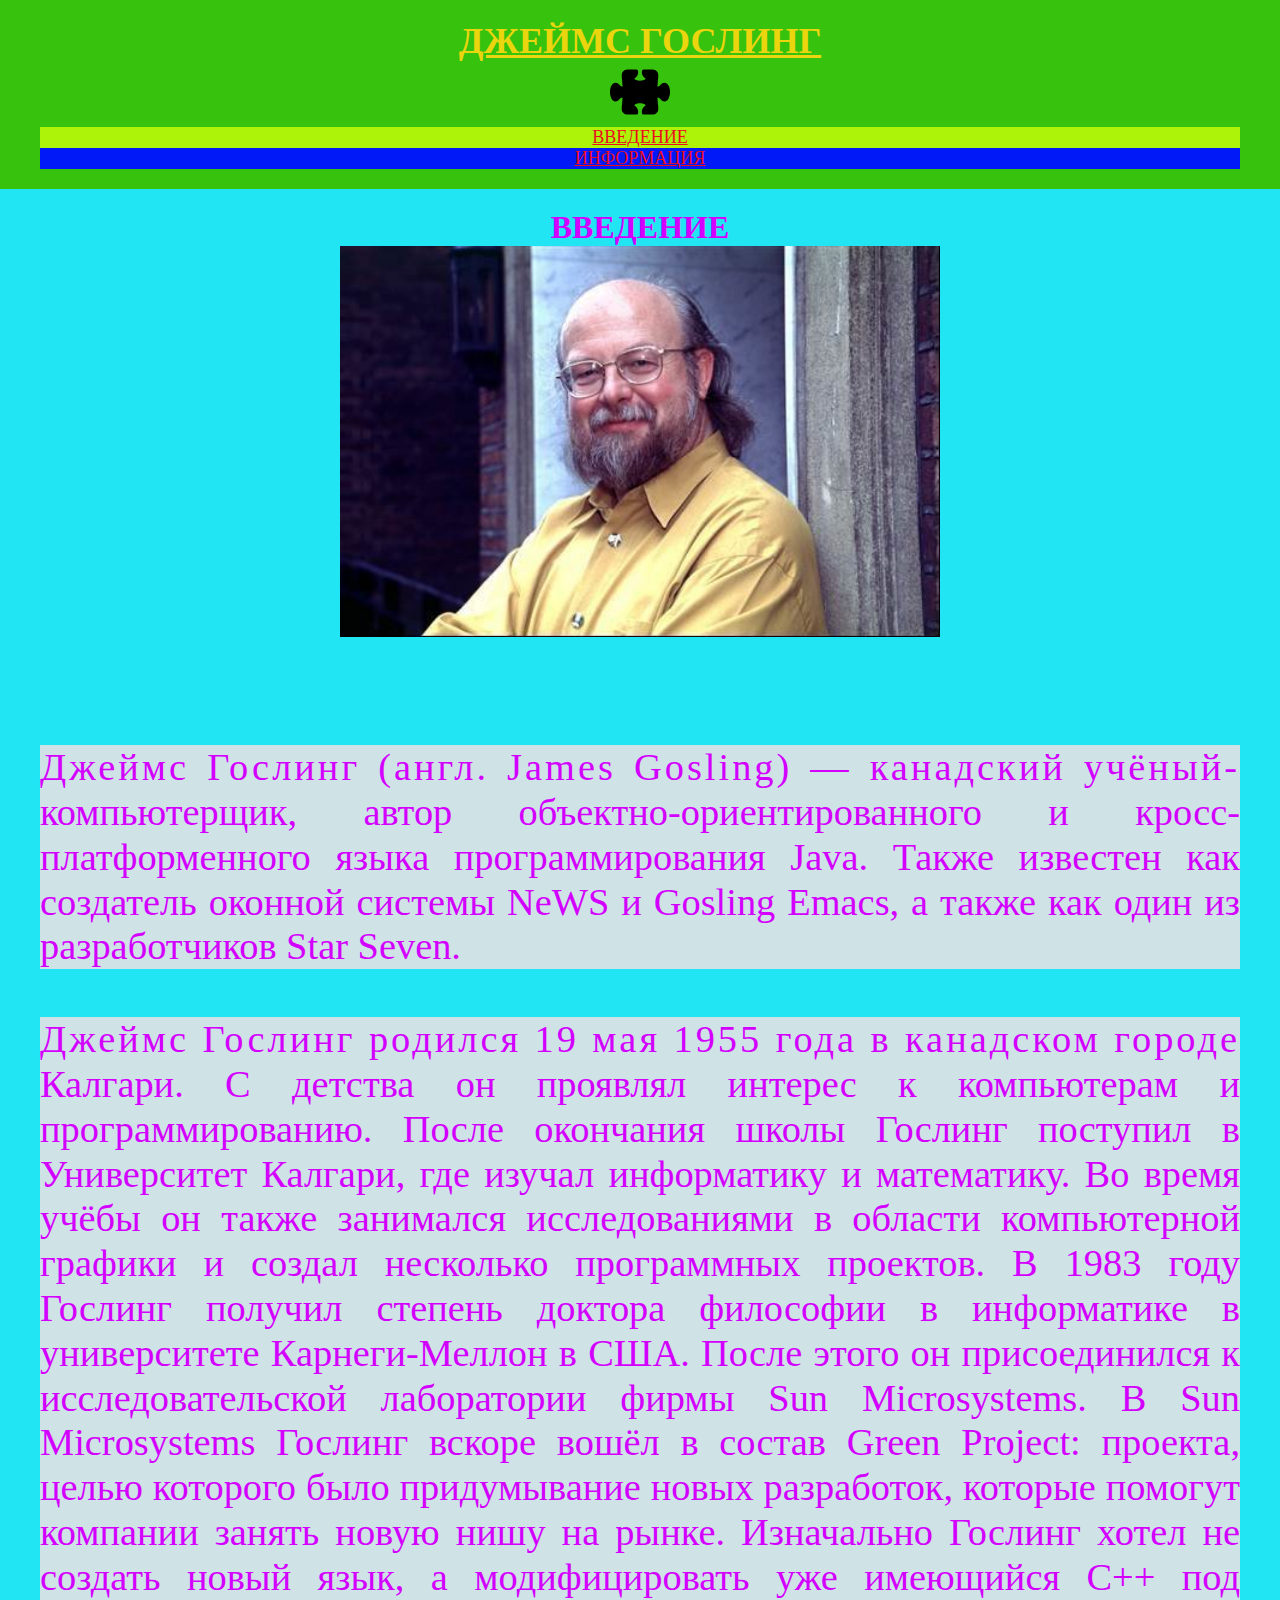
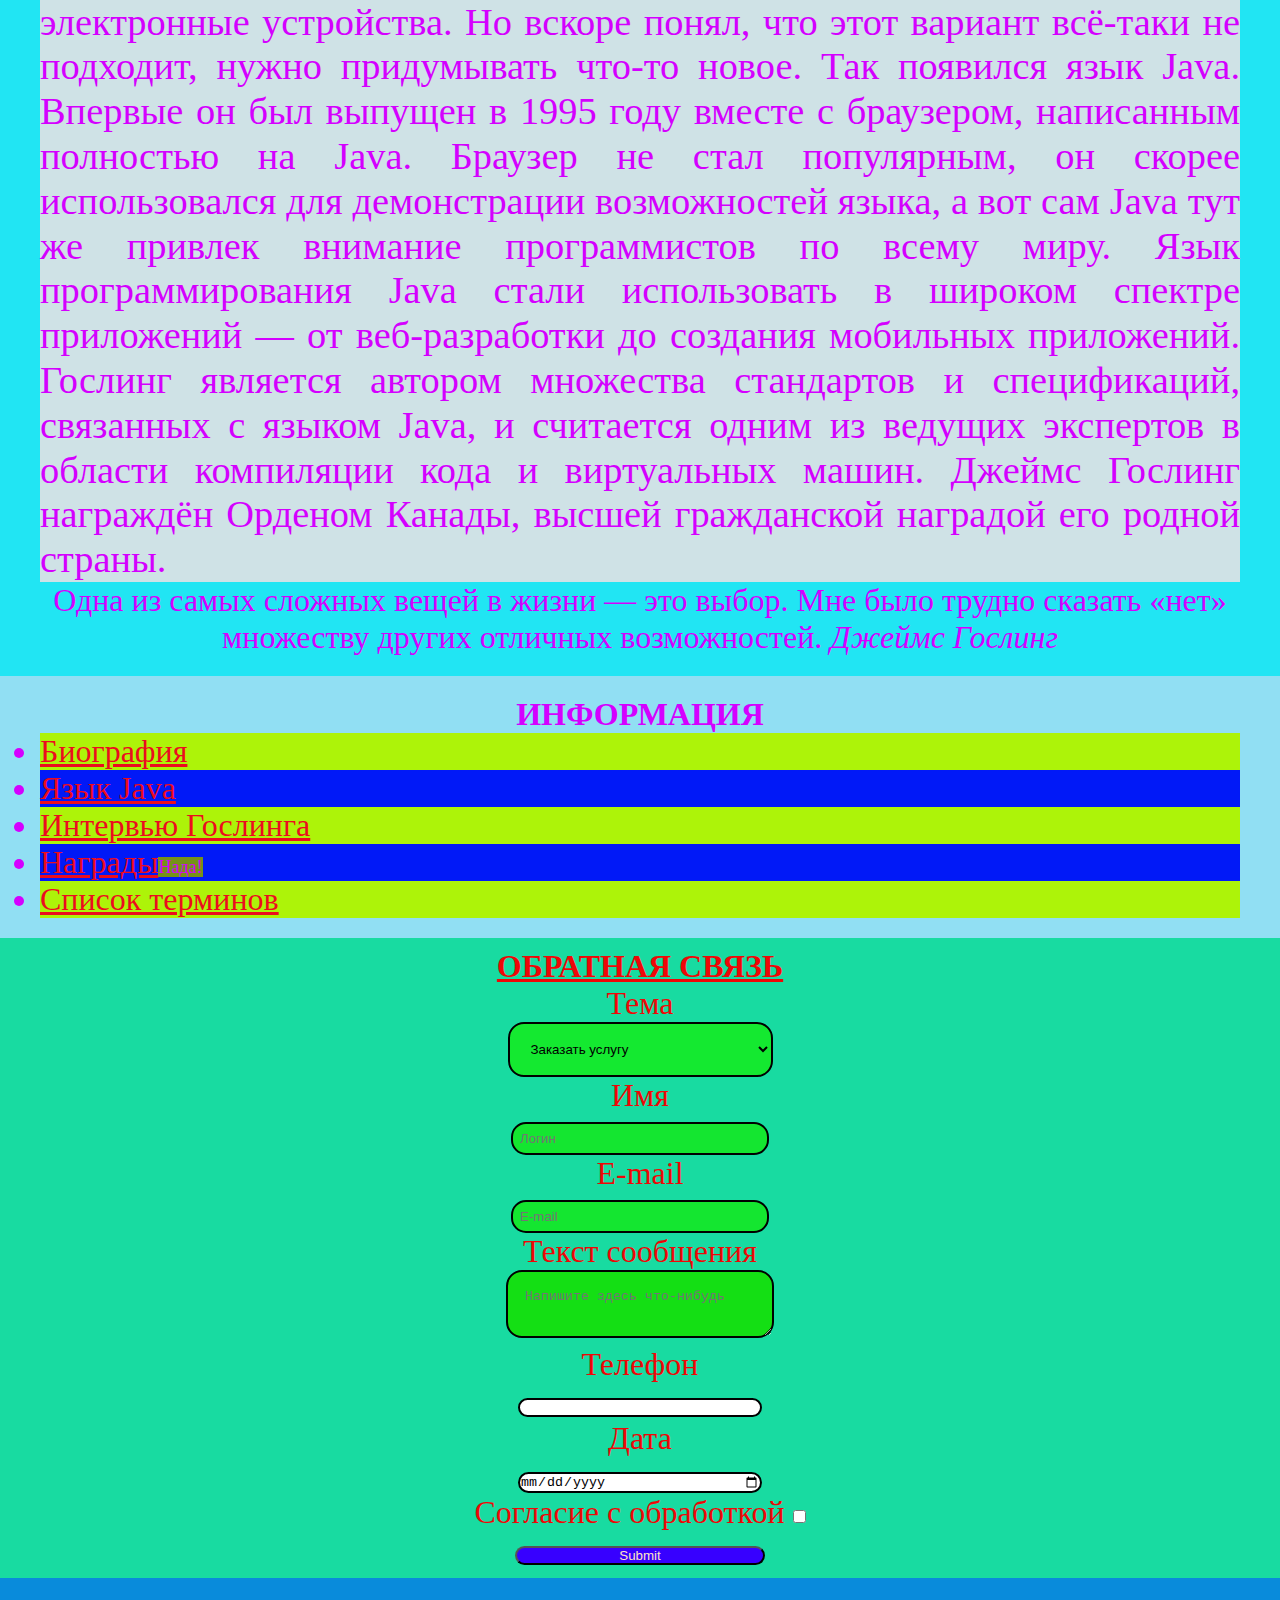
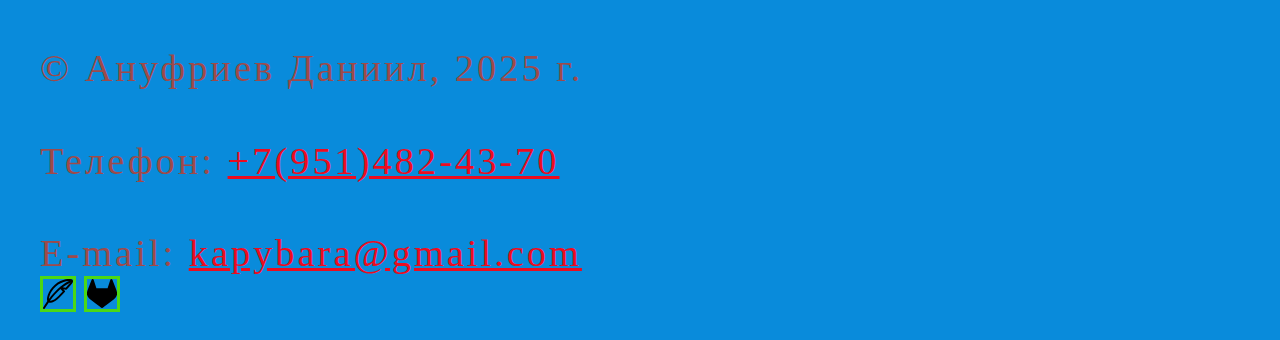
<file: index.html>
<!DOCTYPE html>
<html lang="ru">
<head>
    <meta charset="UTF-8">
    <meta name="viewport" content="width=device-width, initial-scale=1.0">
    <title>Джеймс Гослинг</title>
    <meta name="keywords" content="Джеймс Гослинг, биография Джеймса Гослинга">
    <meta name="description" content="Бография Джеймса Гослинга">
    <meta property="og:title" content="Джеймс Гослинг">
<meta property="og:site_name" content="Сайт ">
<meta property="og:url" content="https://ckromax.github.io/kapybara/index.html#introduction">
<meta property="og:description" content="Мой сайт о Джеймсе Гослинге">
<meta property="og:image" content="https://ckromax.github.io/kapybara/index.html#introduction/img/favicon.ico">


    <link rel="icon" type="image/ico" sizes="32x32" href="img/favicon.ico">
<link rel="icon" type="image/ico" sizes="16x16" href="img/favicon.ico">
<link rel="shortcut icon" href="img/favicon.ico">

    <link rel="preconnect" href="https://fonts.googleapis.com">
<link rel="preconnect" href="https://fonts.gstatic.com" crossorigin>
<link href="https://fonts.googleapis.com/css2?family=Kurale&display=swap" rel="stylesheet">


<link rel="preconnect" href="https://fonts.googleapis.com">
<link rel="preconnect" href="https://fonts.gstatic.com" crossorigin>
<link href="https://fonts.googleapis.com/css2?family=Cormorant+Unicase:wght@300;400;500;600;700&family=Kurale&display=swap" rel="stylesheet">
    
   
    <link rel="stylesheet" href="css/style.css">
</head>
<body>
    <header>
        <h1>Джеймс Гослинг</h1>
        <img src="img/puzzle-fill.svg" alt="логотип" width="60px">
        
        <nav>
            <ul class = "intro">
                <li> <a href="#introduction">Введение</a></li>
                <li> <a href="#articles">Информация</a></li>
                
            </ul>
        </nav>
    </header>
    <main>
        <section id="introduction">
            <h2>ВВЕДЕНИЕ</h2>
            
            <img src="img/820_20_in-1995-james-gosling-launched-java.jpg" alt="Гослинг" width="600px" >
            
            <p>Джеймс Гослинг (англ. James Gosling) — канадский учёный-компьютерщик, автор объектно-ориентированного и кросс-платформенного языка программирования Java. Также известен как создатель оконной системы NeWS и Gosling Emacs, а также как один из разработчиков Star Seven.</p>
            <p>Джеймс Гослинг родился 19 мая 1955 года в канадском городе Калгари. С детства он проявлял интерес к компьютерам и программированию.

                После окончания школы Гослинг поступил в Университет Калгари, где изучал информатику и математику. Во время учёбы он также занимался исследованиями в области компьютерной графики и создал несколько программных проектов.
                
                В 1983 году Гослинг получил степень доктора философии в информатике в университете Карнеги-Меллон в США. После этого он присоединился к исследовательской лаборатории фирмы Sun Microsystems.
                
                В Sun Microsystems Гослинг вскоре вошёл в состав Green Project: проекта, целью которого было придумывание новых разработок, которые помогут компании занять новую нишу на рынке.
                
                Изначально Гослинг хотел не создать новый язык, а модифицировать уже имеющийся С++ под электронные устройства. Но вскоре понял, что этот вариант всё-таки не подходит, нужно придумывать что-то новое. Так появился язык Java. Впервые он был выпущен в 1995 году вместе с браузером, написанным полностью на Java. Браузер не стал популярным, он скорее использовался для демонстрации возможностей языка, а вот сам Java тут же привлек внимание программистов по всему миру.
                
                Язык программирования Java стали использовать в широком спектре приложений — от веб-разработки до создания мобильных приложений. Гослинг является автором множества стандартов и спецификаций, связанных с языком Java, и считается одним из ведущих экспертов в области компиляции кода и виртуальных машин.
                
                Джеймс Гослинг награждён Орденом Канады, высшей гражданской наградой его родной страны.</p>
            <blockquote>
	            Одна из самых сложных вещей в жизни — это выбор. Мне было трудно сказать «нет» множеству других отличных возможностей.
	        <cite>Джеймс Гослинг</cite>
            </blockquote>

            
        </section>
        <section id="articles">
            <h2>ИНФОРМАЦИЯ</h2>
            <ul class="links">
                <li> <a href="article1.html">Биография</a></li>
                <li> <a href="article2.html">Язык Java</a></li>
                <li><a href="article3.html">Интервью Гослинга</a></li>
                <li> <a href="article4.html">Награды</a></li>
                <li><a href="article5.html">Список терминов</a></li>

            </ul>
        </section>

        <form action="" id="contact-form">
            <h2><ins>ОБРАТНАЯ СВЯЗЬ</ins></h2>
    
            <div class="form_item">
                <label for="topic">Тема</label><br>
                <select name="topic" id="topic" required>
                    <option value="1">Заказать услугу</option>
                    <option value="2">Оставить отзыв/Замечание</option>
                    <option value="3">Предложить сотрудничество</option>
                    <option value="4">Другое</option>
                </select>
            </div>
    
            <div class="form_item">
                <label for="name">Имя</label><br>
                <input  name="name" id="name" type="text" placeholder="Логин" required>
            </div>
    
            <div class="form_item"class="form_item">
                <label for="E-mail">E-mail</label><br>
                <input name="E-mail" id="E-mail" type="email" placeholder="E-mail" required>
            </div>
    
            <div class="form_item">
                <label for="message">Текст сообщения</label><br>
                <textarea name="message" id="message" placeholder="Напишите здесь что-нибудь" required ></textarea><br>
            </div>
            <div class="form_item">
                
                <label for="tel">Телефон</label><br>
                <input type="tel"name="tel" required id="tel"><br>
                <label for="date">Дата</label><br>
                <input type="date" required id="date"><br>
                <label for="box">Согласие с обработкой </label>
                <input type="checkbox" name="" id="box" required>
            </div>
    
            <div class="form_item" >
                <input type="submit" placeholder="ОТПРАВИТЬ">
            </div>
        </form>

    </main>
    <footer>
        <p>&copy; Ануфриев Даниил, 2025 г.</p>
        <p> Телефон: <a href="tel:89514824370">+7(951)482-43-70</a></p>
        <p> E-mail: <a href="mailto:kapybara@gmail.com">kapybara@gmail.com</a></p>
        <img src="img/feather.svg" alt="иконка" width="30px">
        <img src="img/gitlab.svg" alt="иконка" width="30px">
    </footer>    
</body>
</html>
</file>
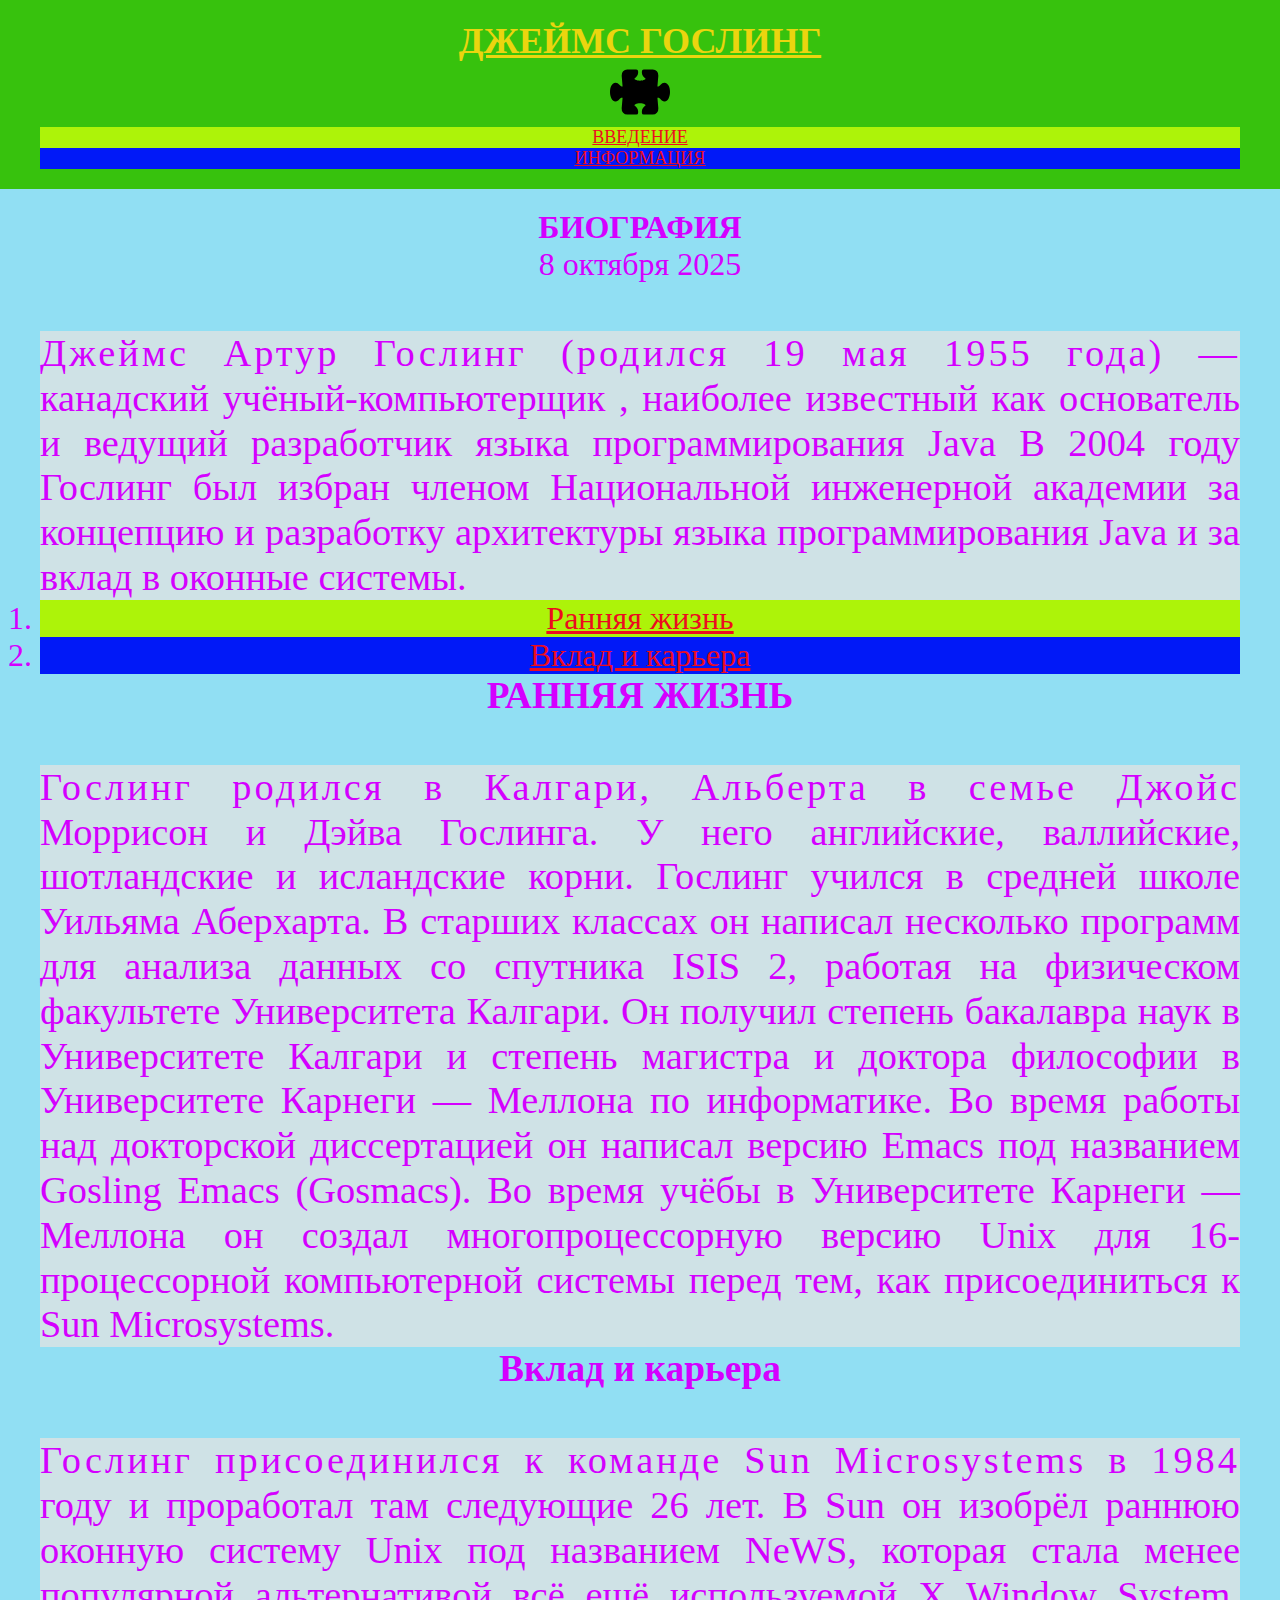
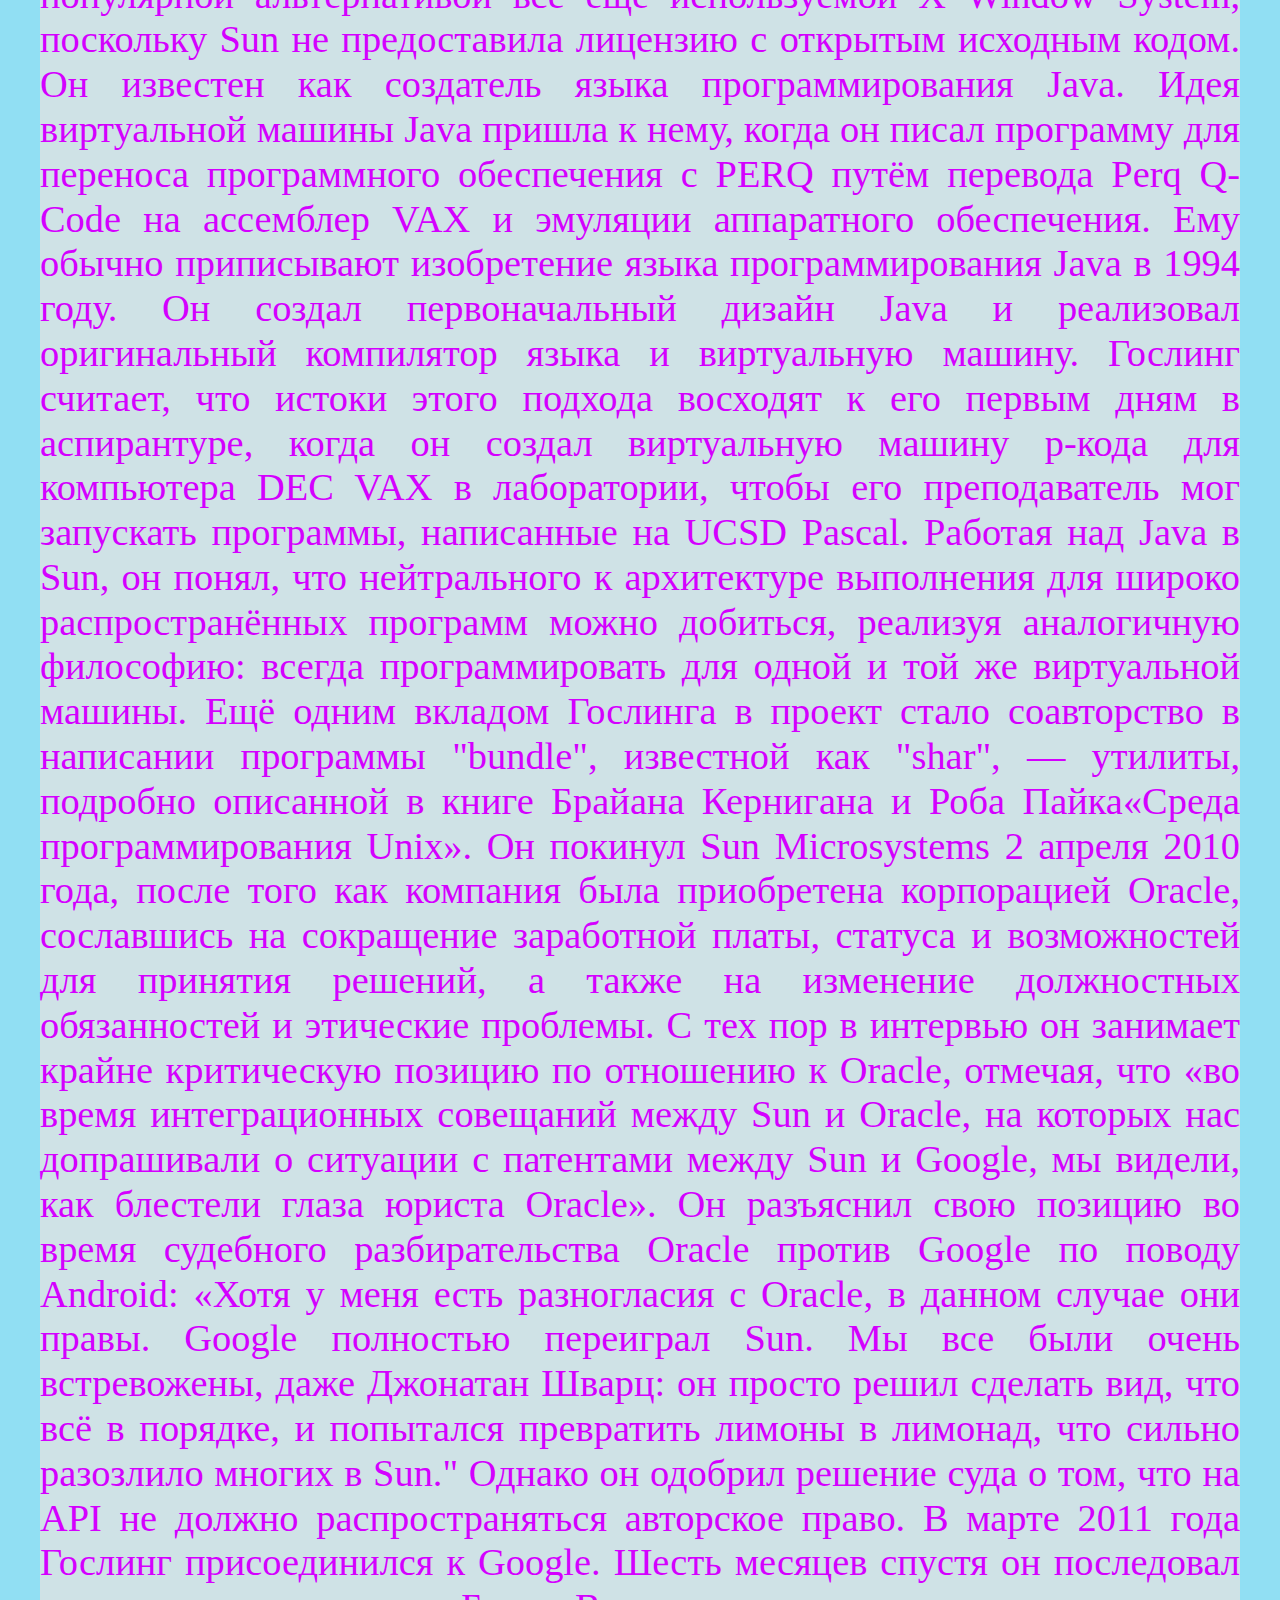
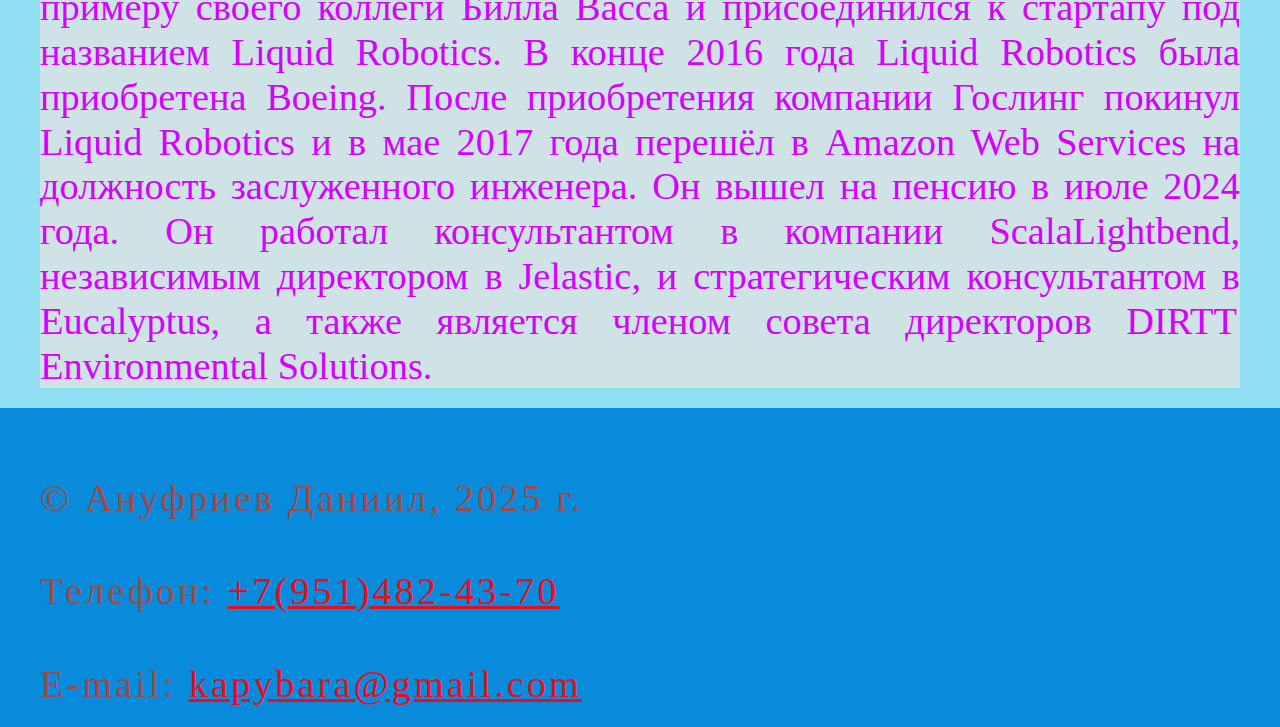
<file: article1.html>
<!DOCTYPE html>
<html lang="ru">
<head>
    <meta charset="UTF-8">
    <meta name="viewport" content="width=device-width, initial-scale=1.0">
    <title>ДЖЕЙМС ГОСЛИНГ</title>

    <link rel="preconnect" href="https://fonts.googleapis.com">
<link rel="preconnect" href="https://fonts.gstatic.com" crossorigin>
<link href="https://fonts.googleapis.com/css2?family=Kurale&display=swap" rel="stylesheet">


<link rel="preconnect" href="https://fonts.googleapis.com">
<link rel="preconnect" href="https://fonts.gstatic.com" crossorigin>
<link href="https://fonts.googleapis.com/css2?family=Cormorant+Unicase:wght@300;400;500;600;700&family=Kurale&display=swap" rel="stylesheet">
    
    
    <link rel="stylesheet" href="css/style.css">
</head>
<body>
    <header>
        <h1>ДЖЕЙМС ГОСЛИНГ</h1>
        <img src="img/puzzle-fill.svg" alt="логотип" width="60px">
        <nav>
            <ul>
                <li> <a href="index.html#introduction">ВВЕДЕНИЕ</a></li>
                <li> <a href="index.html#articles">ИНФОРМАЦИЯ</a></li>
                
            </ul>
        </nav>
    </header>
    <main>
       <section id="bio">
        <h2>БИОГРАФИЯ</h2>
        <time datetime="2025-10-8">8 октября 2025</time>
        

        <p>Джеймс Артур Гослинг (родился 19 мая 1955 года) — канадский учёный-компьютерщик , наиболее известный как основатель и ведущий разработчик языка программирования Java
В 2004 году Гослинг был избран членом Национальной инженерной академии за концепцию и разработку архитектуры языка программирования Java и за вклад в оконные системы.</p>
        
        <nav>
            <ol>
                <li><a href="#life">Ранняя жизнь</a></li>
                <li><a href="#career">Вклад и карьера</a></li>
            </ol>
        </nav>
        

        <section id="life">
        <h3>РАННЯЯ ЖИЗНЬ</h3>
        <p>Гослинг родился в Калгари, Альберта в семье Джойс Моррисон и Дэйва Гослинга. У него английские, валлийские, шотландские и исландские корни. Гослинг учился в средней школе Уильяма Аберхарта. В старших классах он написал несколько программ для анализа данных со спутника ISIS 2, работая на физическом факультете Университета Калгари. Он получил степень бакалавра наук в Университете Калгари и степень магистра и доктора философии в Университете Карнеги — Меллона по информатике. Во время работы над докторской диссертацией он написал версию Emacs под названием Gosling Emacs (Gosmacs). Во время учёбы в Университете Карнеги — Меллона он создал многопроцессорную версию Unix для 16-процессорной компьютерной системы перед тем, как присоединиться к Sun Microsystems.</p>
        </section>
        
        <section id="career">
        <h3>Вклад и карьера</h3>
        <p>Гослинг присоединился к команде Sun Microsystems в 1984 году и проработал там следующие 26 лет. В Sun он изобрёл раннюю оконную систему Unix под названием NeWS, которая стала менее популярной альтернативой всё ещё используемой X Window System, поскольку Sun не предоставила лицензию с открытым исходным кодом.

            Он известен как создатель языка программирования Java. Идея виртуальной машины Java пришла к нему, когда он писал программу для переноса программного обеспечения с PERQ путём перевода Perq Q-Code на ассемблер VAX и эмуляции аппаратного обеспечения. Ему обычно приписывают изобретение языка программирования Java в 1994 году. Он создал первоначальный дизайн Java и реализовал оригинальный компилятор языка и виртуальную машину. Гослинг считает, что истоки этого подхода восходят к его первым дням в аспирантуре, когда он создал виртуальную машину p-кода для компьютера DEC VAX в лаборатории, чтобы его преподаватель мог запускать программы, написанные на UCSD Pascal. Работая над Java в Sun, он понял, что нейтрального к архитектуре выполнения для широко распространённых программ можно добиться, реализуя аналогичную философию: всегда программировать для одной и той же виртуальной машины.
            
            Ещё одним вкладом Гослинга в проект стало соавторство в написании программы "bundle", известной как "shar", — утилиты, подробно описанной в книге Брайана Кернигана и Роба Пайка«Среда программирования Unix».
            
            Он покинул Sun Microsystems 2 апреля 2010 года, после того как компания была приобретена корпорацией Oracle, сославшись на сокращение заработной платы, статуса и возможностей для принятия решений, а также на изменение должностных обязанностей и этические проблемы. С тех пор в интервью он занимает крайне критическую позицию по отношению к Oracle, отмечая, что «во время интеграционных совещаний между Sun и Oracle, на которых нас допрашивали о ситуации с патентами между Sun и Google, мы видели, как блестели глаза юриста Oracle». Он разъяснил свою позицию во время судебного разбирательства Oracle против Google по поводу Android: «Хотя у меня есть разногласия с Oracle, в данном случае они правы. Google полностью переиграл Sun. Мы все были очень встревожены, даже Джонатан Шварц: он просто решил сделать вид, что всё в порядке, и попытался превратить лимоны в лимонад, что сильно разозлило многих в Sun." Однако он одобрил решение суда о том, что на API не должно распространяться авторское право.
            
            В марте 2011 года Гослинг присоединился к Google. Шесть месяцев спустя он последовал примеру своего коллеги Билла Васса и присоединился к стартапу под названием Liquid Robotics. В конце 2016 года Liquid Robotics была приобретена Boeing. После приобретения компании Гослинг покинул Liquid Robotics и в мае 2017 года перешёл в Amazon Web Services на должность заслуженного инженера. Он вышел на пенсию в июле 2024 года.
            
            Он работал консультантом в компании ScalaLightbend, независимым директором в Jelastic, и стратегическим консультантом в Eucalyptus, а также является членом совета директоров DIRTT Environmental Solutions.</p>
        </section>


        

       </section>
    </main>
    <footer>
        <p>&copy; Ануфриев Даниил, 2025 г.</p>
        <p> Телефон: <a href="tel:89514824370">+7(951)482-43-70</a></p>
        <p> E-mail: <a href="mailto:kapybara@gmail.com">kapybara@gmail.com</a></p>
    </footer>    
</body>
</html>
</file>
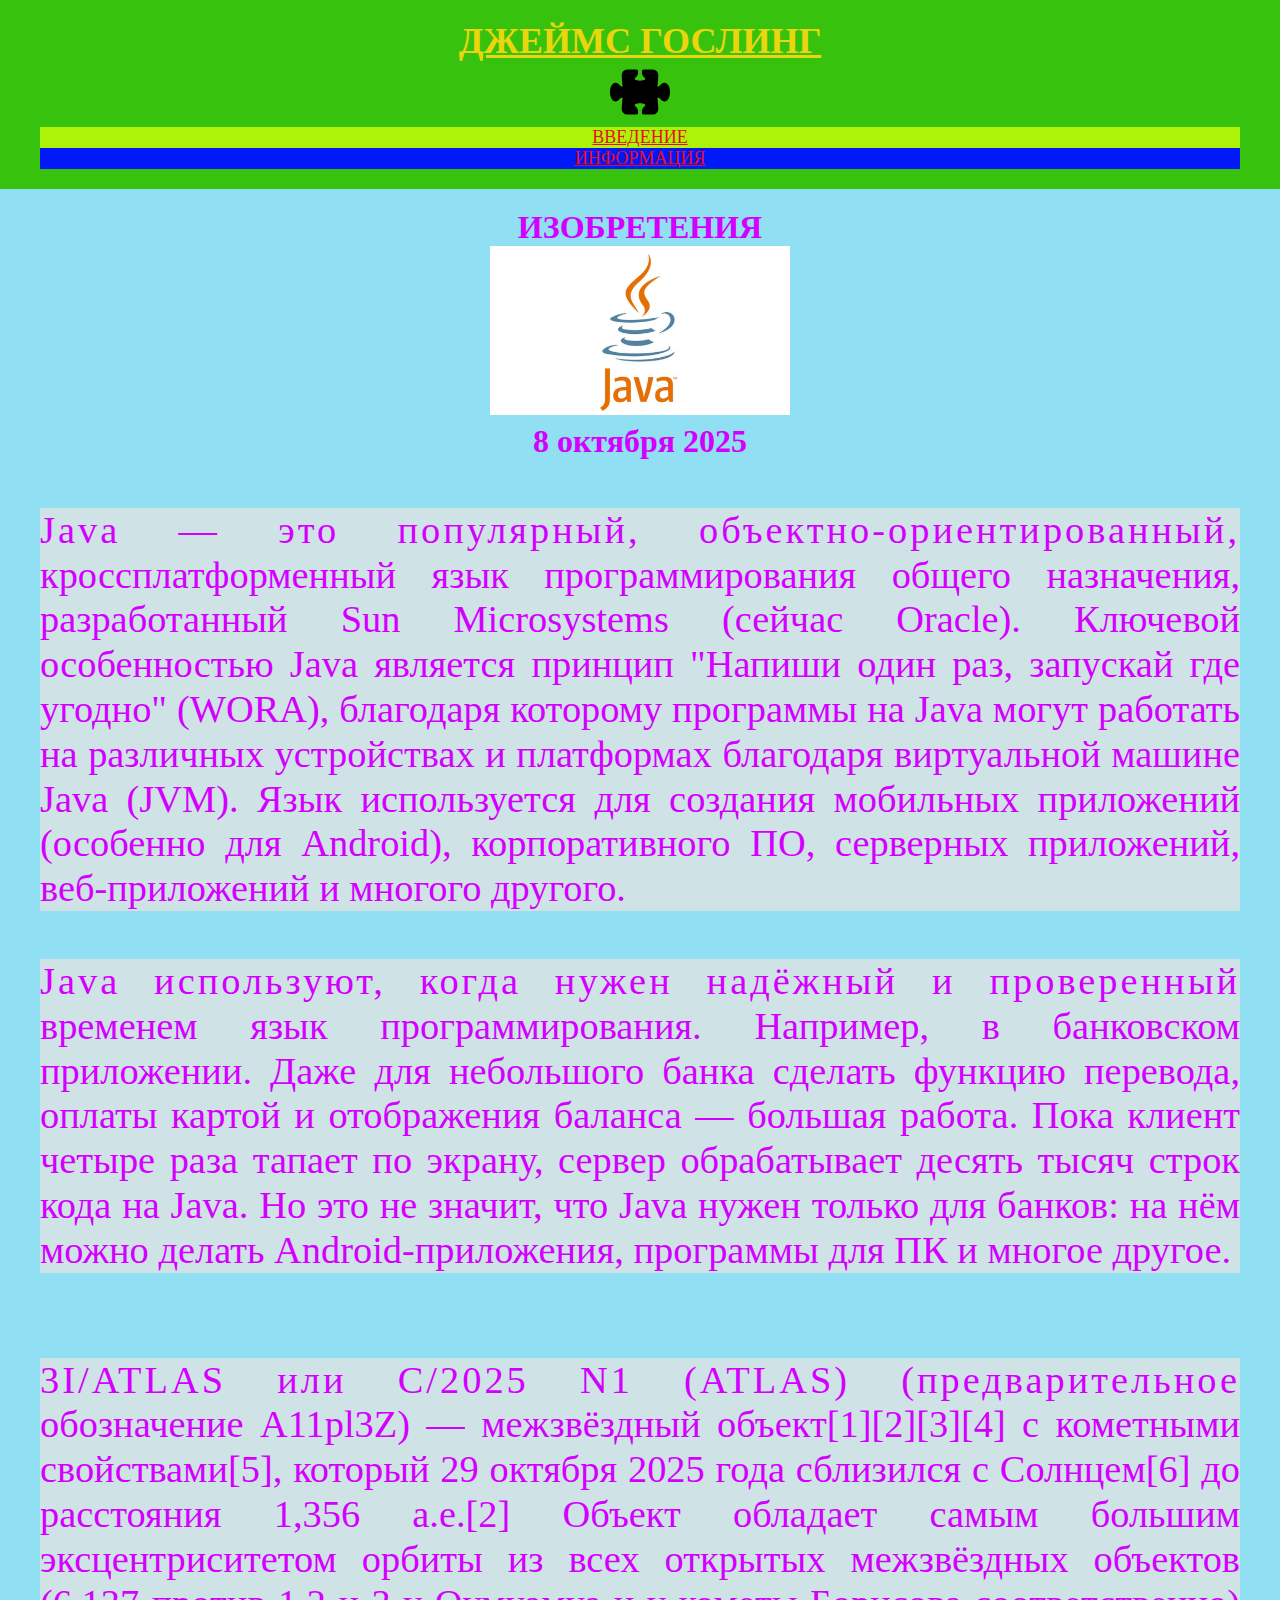
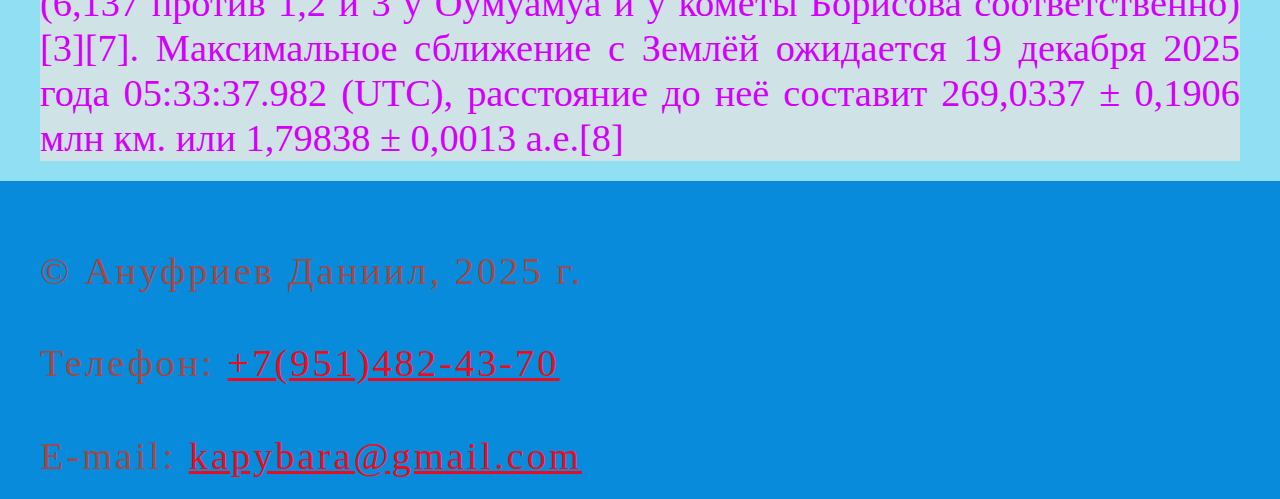
<file: article2.html>
<!DOCTYPE html>
<html lang="ru">
<head>
    <meta charset="UTF-8">
    <meta name="viewport" content="width=device-width, initial-scale=1.0">
    <title>ДЖЕЙМС ГОСЛИНГ</title>

    <link rel="preconnect" href="https://fonts.googleapis.com">
    <link rel="preconnect" href="https://fonts.gstatic.com" crossorigin>
    <link href="https://fonts.googleapis.com/css2?family=Kurale&display=swap" rel="stylesheet">
    
    
    <link rel="preconnect" href="https://fonts.googleapis.com">
    <link rel="preconnect" href="https://fonts.gstatic.com" crossorigin>
    <link href="https://fonts.googleapis.com/css2?family=Cormorant+Unicase:wght@300;400;500;600;700&family=Kurale&display=swap" rel="stylesheet">
    
    
    <link rel="stylesheet" href="css/style.css">
</head>
<body>
    <header>
        <h1>ДЖЕЙМС ГОСЛИНГ</h1>
        <img src="img/puzzle-fill.svg" alt="логотип" width="60px">
        <nav>
            <ul>
                <li> <a href="index.html#introduction">ВВЕДЕНИЕ</a></li>
                <li> <a href="index.html#articles">ИНФОРМАЦИЯ</a></li>
                
            </ul>
        </nav>
    </header>
    <main>
       <section id="content">
        <h2>ИЗОБРЕТЕНИЯ</h2>
        <img src="img/java.jpg" alt="Джава" width="300">
        <h2>8 октября 2025</h2>

        <p>Java — это популярный, объектно-ориентированный, кроссплатформенный язык программирования общего назначения, разработанный Sun Microsystems (сейчас Oracle). Ключевой особенностью Java является принцип "Напиши один раз, запускай где угодно" (WORA), благодаря которому программы на Java могут работать на различных устройствах и платформах благодаря виртуальной машине Java (JVM). Язык используется для создания мобильных приложений (особенно для Android), корпоративного ПО, серверных приложений, веб-приложений и многого другого. </p>
        <p>Java используют, когда нужен надёжный и проверенный временем язык программирования. Например, в банковском приложении. Даже для небольшого банка сделать функцию перевода, оплаты картой и отображения баланса — большая работа. Пока клиент четыре раза тапает по экрану, сервер обрабатывает десять тысяч строк кода на Java.
Но это не значит, что Java нужен только для банков: на нём можно делать Android-приложения, программы для ПК и многое другое.</p>
        <br>
        <p>3I/ATLAS или C/2025 N1 (ATLAS) (предварительное обозначение A11pl3Z) — межзвёздный объект[1][2][3][4] с кометными свойствами[5], который 29 октября 2025 года сблизился с Солнцем[6] до расстояния 1,356 а.е.[2] Объект обладает самым большим эксцентриситетом орбиты из всех открытых межзвёздных объектов (6,137 против 1,2 и 3 у Оумуамуа и у кометы Борисова соответственно)[3][7]. Максимальное сближение с Землёй ожидается 19 декабря 2025 года 05:33:37.982 (UTC), расстояние до неё составит 269,0337 ± 0,1906 млн км. или 1,79838 ± 0,0013 а.е.[8]</p>


       </section>
    </main>
    <footer>
        <p>&copy; Ануфриев Даниил, 2025 г.</p>
        <p> Телефон: <a href="tel:89514824370">+7(951)482-43-70</a></p>
        <p> E-mail: <a href="mailto:kapybara@gmail.com">kapybara@gmail.com</a></p>
    </footer>    
</body>
</html>
</file>
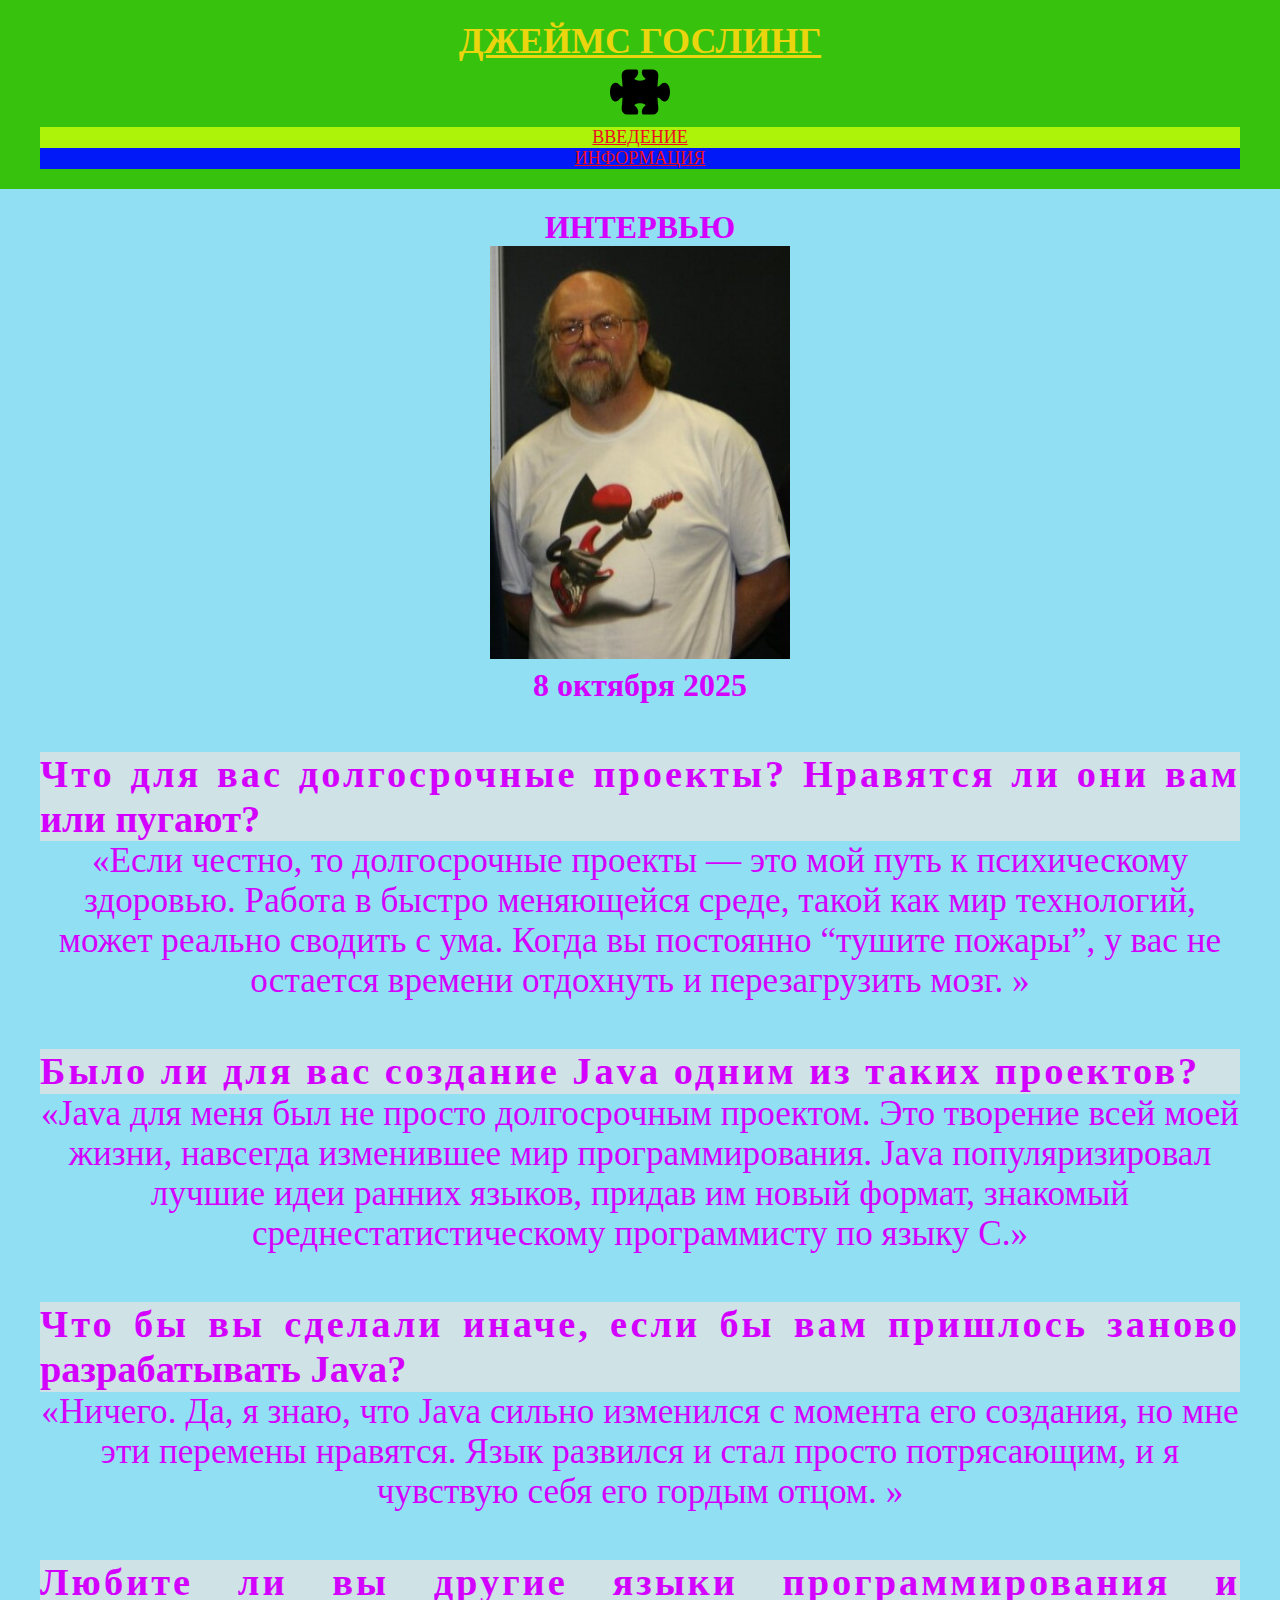
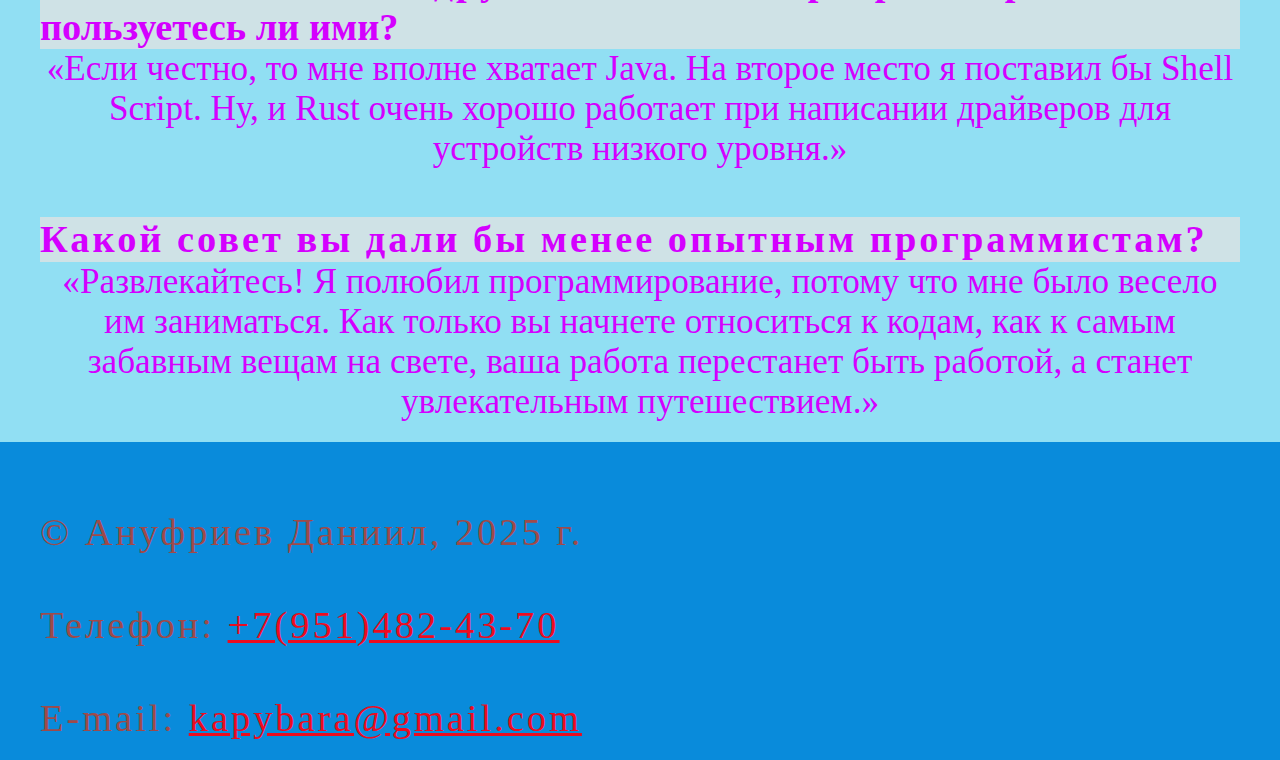
<file: article3.html>
<!DOCTYPE html>
<html lang="ru">
<head>
    <meta charset="UTF-8">
    <meta name="viewport" content="width=device-width, initial-scale=1.0">
    <title>ДЖЕЙМС ГОСЛИНГ</title>

    <link rel="preconnect" href="https://fonts.googleapis.com">
<link rel="preconnect" href="https://fonts.gstatic.com" crossorigin>
<link href="https://fonts.googleapis.com/css2?family=Kurale&display=swap" rel="stylesheet">


<link rel="preconnect" href="https://fonts.googleapis.com">
<link rel="preconnect" href="https://fonts.gstatic.com" crossorigin>
<link href="https://fonts.googleapis.com/css2?family=Cormorant+Unicase:wght@300;400;500;600;700&family=Kurale&display=swap" rel="stylesheet">
    
    
    <link rel="stylesheet" href="css/style.css">
</head>
<body>
    <header>
        <h1>ДЖЕЙМС ГОСЛИНГ</h1>
        <img src="img/puzzle-fill.svg" alt="логотип" width="60px">
        <nav>
            <ul>
                <li> <a href="index.html#introduction">ВВЕДЕНИЕ</a></li>
                <li> <a href="index.html#articles">ИНФОРМАЦИЯ</a></li>
                
            </ul>
        </nav>
    </header>
    <main>
       <section id="interviev">
        <h2>ИНТЕРВЬЮ</h2>
        
        <img src="img/James_Gosling_2005.jpg" alt="Джава" width="300">
        <h2>8 октября 2025</h2>

        <p><b>Что для вас долгосрочные проекты? Нравятся ли они вам или пугают?</b></p>
        <q>Если честно, то долгосрочные проекты — это мой путь к психическому здоровью. Работа в быстро меняющейся среде, такой как мир технологий, может реально сводить с ума. Когда вы постоянно “тушите пожары”, у вас не остается времени отдохнуть и перезагрузить мозг. </q>
        
        <p><b>Было ли для вас создание Java одним из таких проектов?</b></p>
        <q>Java для меня был не просто долгосрочным проектом. Это творение всей моей жизни, навсегда изменившее мир программирования. Java популяризировал лучшие идеи ранних языков, придав им новый формат, знакомый среднестатистическому программисту по языку C.</q>
        
        <p><b>Что бы вы сделали иначе, если бы вам пришлось заново разрабатывать Java?</b></p>
        <q>Ничего. Да, я знаю, что Java сильно изменился с момента его создания, но мне эти перемены нравятся. Язык развился и стал просто потрясающим, и я чувствую себя его гордым отцом. </q>
        
        <p><b>Любите ли вы другие языки программирования и пользуетесь ли ими?</b></p>
        <q>Если честно, то мне вполне хватает Java. На второе место я поставил бы Shell Script. Ну, и Rust очень хорошо работает при написании драйверов для устройств низкого уровня.</q>

        <p><b>Какой совет вы дали бы менее опытным программистам?</b></p>
        <q>Развлекайтесь! Я полюбил программирование, потому что мне было весело им заниматься. Как только вы начнете относиться к кодам, как к самым забавным вещам на свете, ваша работа перестанет быть работой, а станет увлекательным путешествием.</q>
       </section>
    </main>
    <footer>
        <p>&copy; Ануфриев Даниил, 2025 г.</p>
        <p> Телефон: <a href="tel:89514824370">+7(951)482-43-70</a></p>
        <p> E-mail: <a href="mailto:kapybara@gmail.com">kapybara@gmail.com</a></p>
    </footer>    
</body>
</html>
</file>
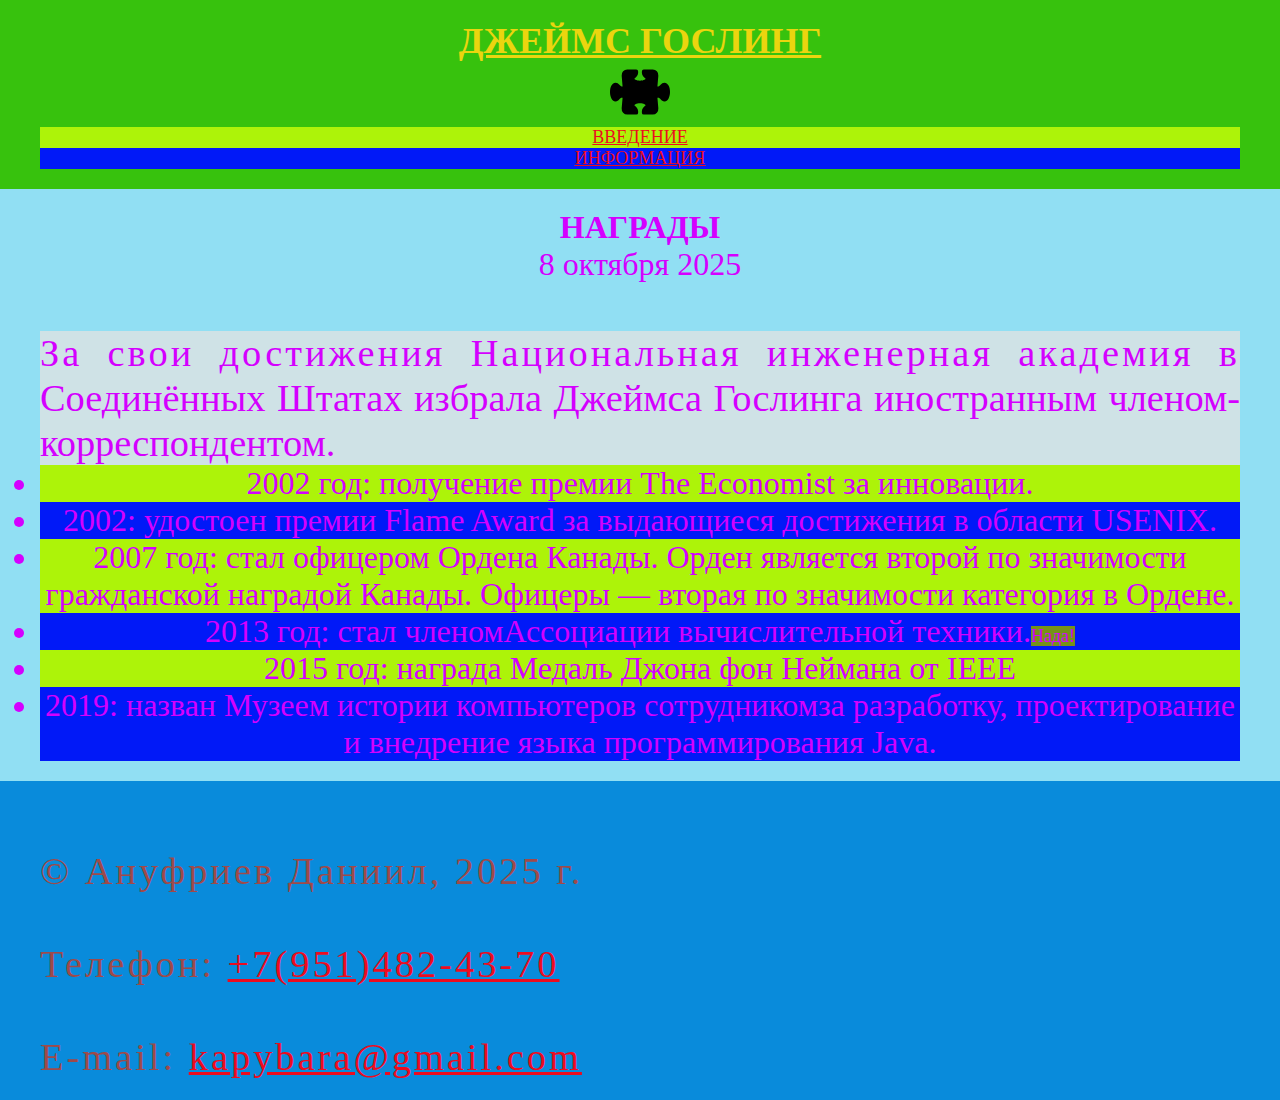
<file: article4.html>
<!DOCTYPE html>
<html lang="ru">
<head>
    <meta charset="UTF-8">
    <meta name="viewport" content="width=device-width, initial-scale=1.0">
    <title>ДЖЕЙМС ГОСЛИНГ</title>

    <link rel="preconnect" href="https://fonts.googleapis.com">
<link rel="preconnect" href="https://fonts.gstatic.com" crossorigin>
<link href="https://fonts.googleapis.com/css2?family=Kurale&display=swap" rel="stylesheet">


<link rel="preconnect" href="https://fonts.googleapis.com">
<link rel="preconnect" href="https://fonts.gstatic.com" crossorigin>
<link href="https://fonts.googleapis.com/css2?family=Cormorant+Unicase:wght@300;400;500;600;700&family=Kurale&display=swap" rel="stylesheet">
    
    
    <link rel="stylesheet" href="css/style.css">
</head>
<body>
    <header>
        <h1>ДЖЕЙМС ГОСЛИНГ</h1>
        <img src="img/puzzle-fill.svg" alt="логотип" width="60px">
        <nav>
            <ul>
                <li> <a href="index.html#introduction">ВВЕДЕНИЕ</a></li>
                <li> <a href="index.html#articles">ИНФОРМАЦИЯ</a></li>
                
            </ul>
        </nav>
    </header>
    <main>
       <section id="content">
        <h2>НАГРАДЫ</h2>
        <time datetime="2025-10-8">8 октября 2025</time>
        <p>За свои достижения Национальная инженерная академия в Соединённых Штатах избрала Джеймса Гослинга иностранным членом-корреспондентом.</p>

        <ul>
            <li>2002 год: получение премии The Economist за инновации.</li>
            <li>2002: удостоен премии Flame Award за выдающиеся достижения в области USENIX.</li>
            <li>2007 год: стал офицером Ордена Канады. Орден является второй по значимости гражданской наградой Канады. Офицеры — вторая по значимости категория в Ордене.</li>
            <li>2013 год: стал членомАссоциации вычислительной техники.</li>
            <li>2015 год: награда Медаль Джона фон Неймана от IEEE</li>
            <li>2019: назван Музеем истории компьютеров сотрудникомза разработку, проектирование и внедрение языка программирования Java.</li>
        </ul>
        
        


       </section>
    </main>
    <footer>
        <p>&copy; Ануфриев Даниил, 2025 г.</p>
        <p> Телефон: <a href="tel:89514824370">+7(951)482-43-70</a></p>
        <p> E-mail: <a href="mailto:kapybara@gmail.com">kapybara@gmail.com</a></p>
    </footer>    
</body>
</html>
</file>
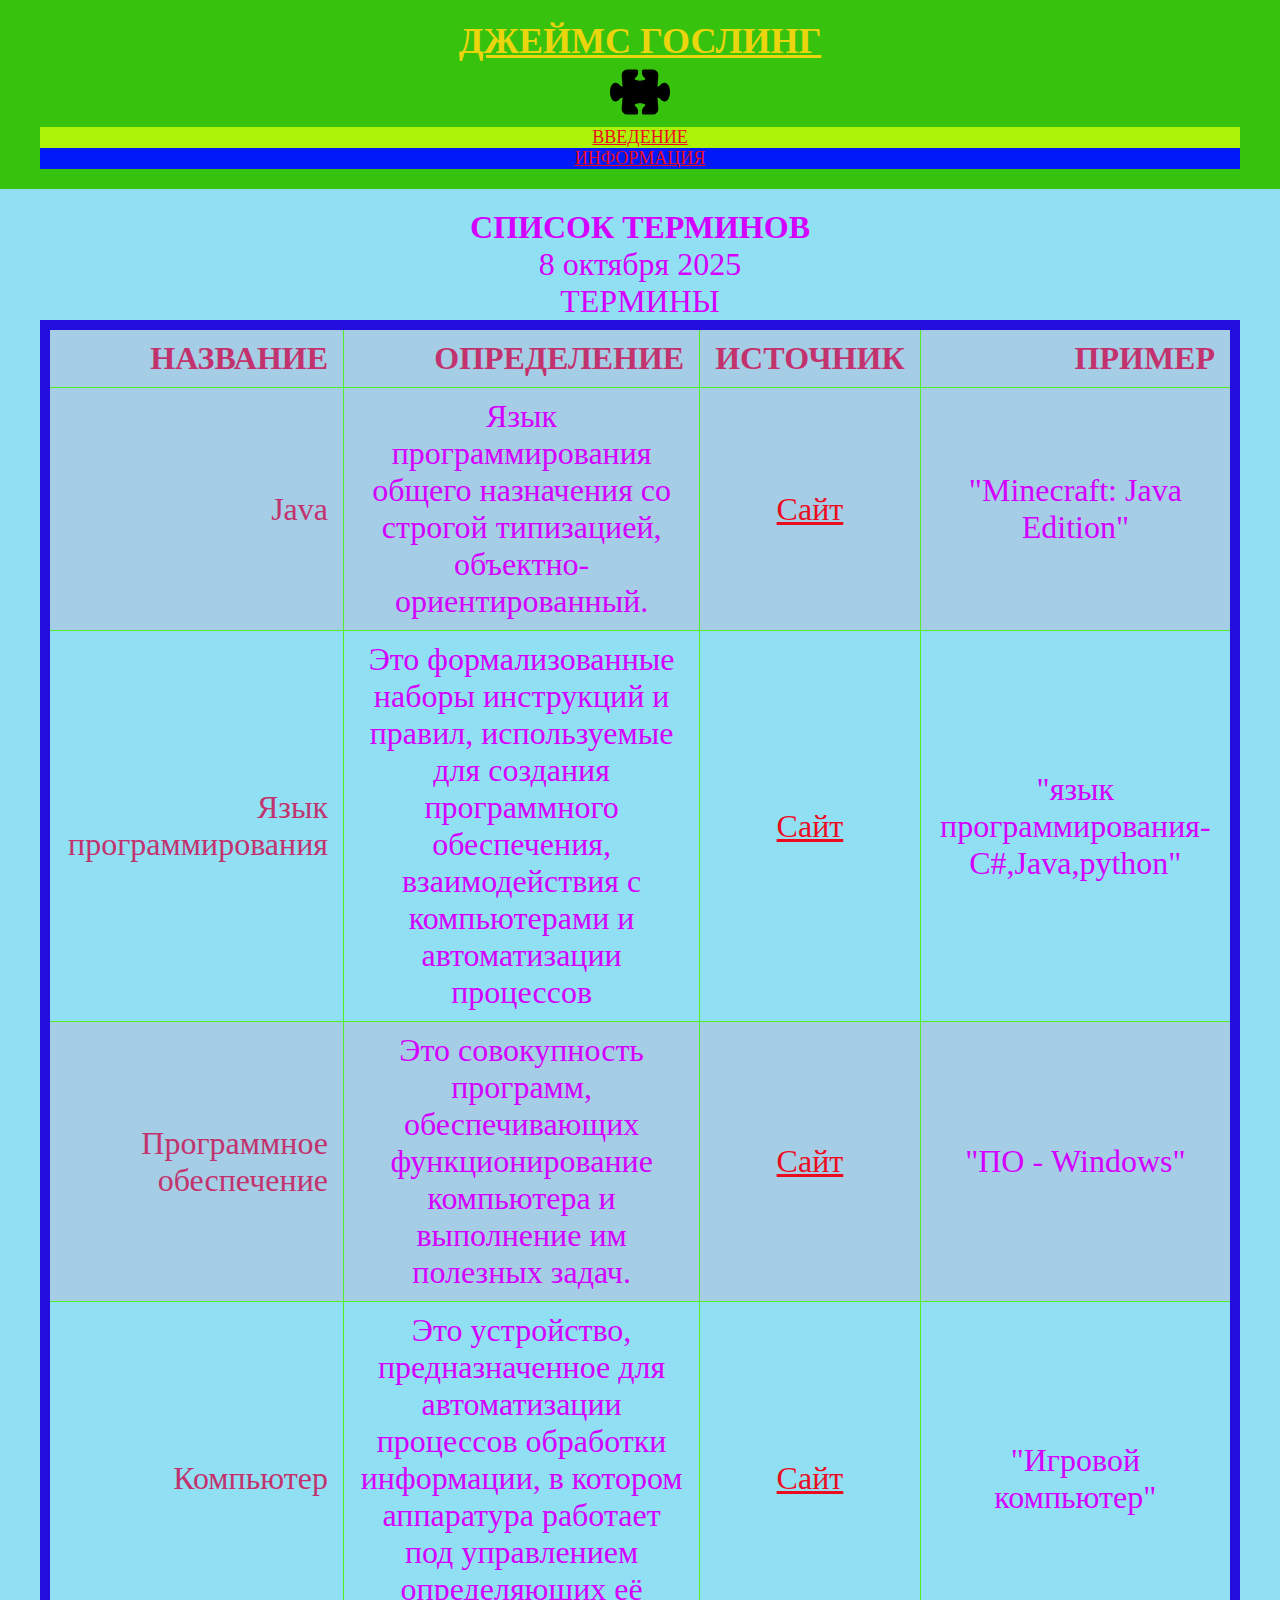
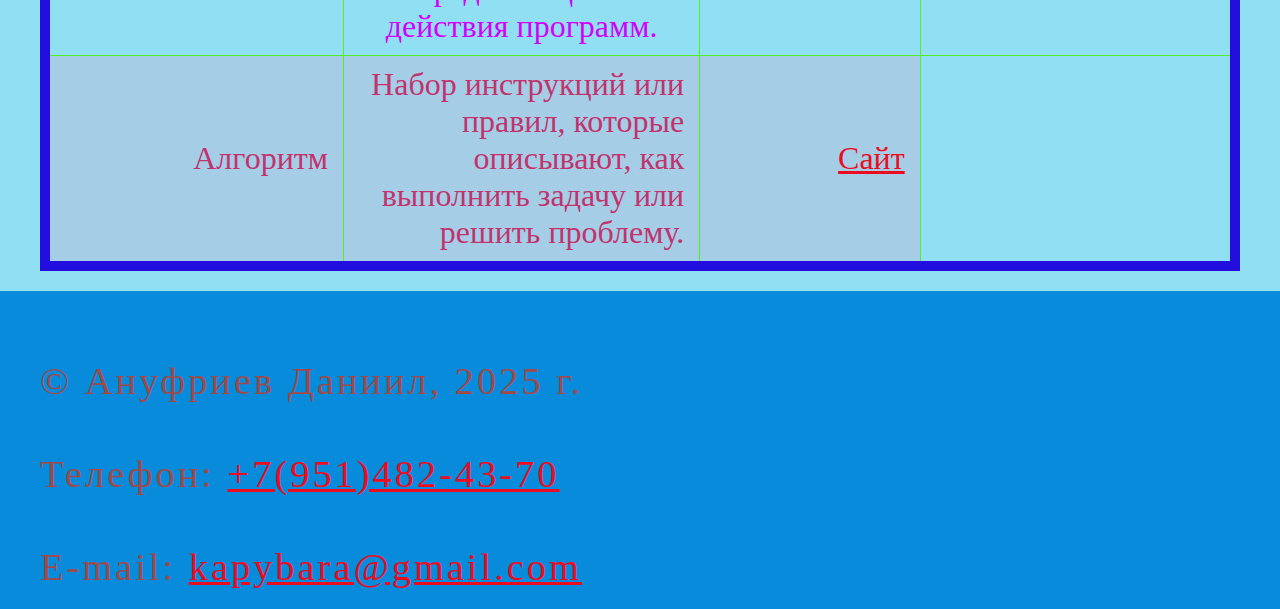
<file: article5.html>
<!DOCTYPE html>
<html lang="ru">
<head>
    <meta charset="UTF-8">
    <meta name="viewport" content="width=device-width, initial-scale=1.0">
    <title>ДЖЕЙМС ГОСЛИНГ</title>

    <link rel="preconnect" href="https://fonts.googleapis.com">
    <link rel="preconnect" href="https://fonts.gstatic.com" crossorigin>
    <link href="https://fonts.googleapis.com/css2?family=Kurale&display=swap" rel="stylesheet">
    
    
    <link rel="preconnect" href="https://fonts.googleapis.com">
    <link rel="preconnect" href="https://fonts.gstatic.com" crossorigin>
    <link href="https://fonts.googleapis.com/css2?family=Cormorant+Unicase:wght@300;400;500;600;700&family=Kurale&display=swap" rel="stylesheet">
    
    
    <link rel="stylesheet" href="css/style.css">
</head>
<body>
    <header>
        <h1>ДЖЕЙМС ГОСЛИНГ</h1>
        <img src="img/puzzle-fill.svg" alt="логотип" width="60px">
        <nav>
            <ul>
                <li> <a href="index.html#introduction">ВВЕДЕНИЕ</a></li>
                <li> <a href="index.html#articles">ИНФОРМАЦИЯ</a></li>
                
            </ul>
        </nav>
    </header>
    <main>
       <section id="content">
        <h2>СПИСОК ТЕРМИНОВ</h2>
        <time datetime="2025-10-8">8 октября 2025</time>
        <table class="termins">
            <caption>ТЕРМИНЫ</caption>
            <thead>
                <tr>
                    <th>НАЗВАНИЕ</th>
                    <th>ОПРЕДЕЛЕНИЕ</th>
                    <th>ИСТОЧНИК</th>
                    <th>ПРИМЕР</th>
                </tr>

            </thead>
            <tbody>
                <tr>
                    <td>Java</td>
                    <td>Язык программирования общего назначения со строгой типизацией, объектно-ориентированный.</td>
                    <td><a target="_blank" href="https://otus.ru/journal/java-opisanie-osobennosti-i-oblasti-ispolzovaniya/">Сайт</a></td>
                    <td>"Minecraft: Java Edition"</td>

                </tr>
                <tr>
                    <td>Язык программирования</td>
                    <td>Это формализованные наборы инструкций и правил, используемые для создания программного обеспечения, взаимодействия с компьютерами и автоматизации процессов</td>
                    <td><a target="_blank" href="https://blog.skillfactory.ru/glossary/yazyk-programmirovaniya/">Сайт</a></td>
                    <td>"язык программирования-C#,Java,python"</td>
                </tr>
                <tr>
                    <td>Программное обеспечение</td>
                    <td> Это совокупность программ, обеспечивающих функционирование компьютера и выполнение им полезных задач.</td>
                    <td><a target="_blank" href="https://www.work5.ru/article/programmnoe_obespechenie__osnova_raboty_komp_juternyh_sistem">Сайт</a></td>
                    <td>"ПО - Windows"</td>

                </tr>
                <tr>
                    <td>Компьютер</td>
                    <td> Это устройство, предназначенное для автоматизации процессов обработки информации, в котором аппаратура работает под управлением определяющих её действия программ.</td>
                    <td><a target="_blank" href="https://bigenc.ru/c/komp-iuter-2f2d51">Сайт</a></td>
                    <td>"Игровой компьютер"</td>
                </tr>
                <tr>
                    <td>Алгоритм</td>
                    <td>Набор инструкций или правил, которые описывают, как выполнить задачу или решить проблему.</td>
                    <td><a target="_blank" href="https://coddyschool.com/blog/algorithms-guide-for-beginners/">Сайт</a></td>
                </tr>
            </tbody>
        </table>

        


        </section>
    </main>
    <footer>
        <p>&copy; Ануфриев Даниил, 2025 г.</p>
        <p> Телефон: <a href="tel:89514824370">+7(951)482-43-70</a></p>
        <p> E-mail: <a href="mailto:kapybara@gmail.com">kapybara@gmail.com</a></p>
    </footer>    
</body>
</html>
</file>
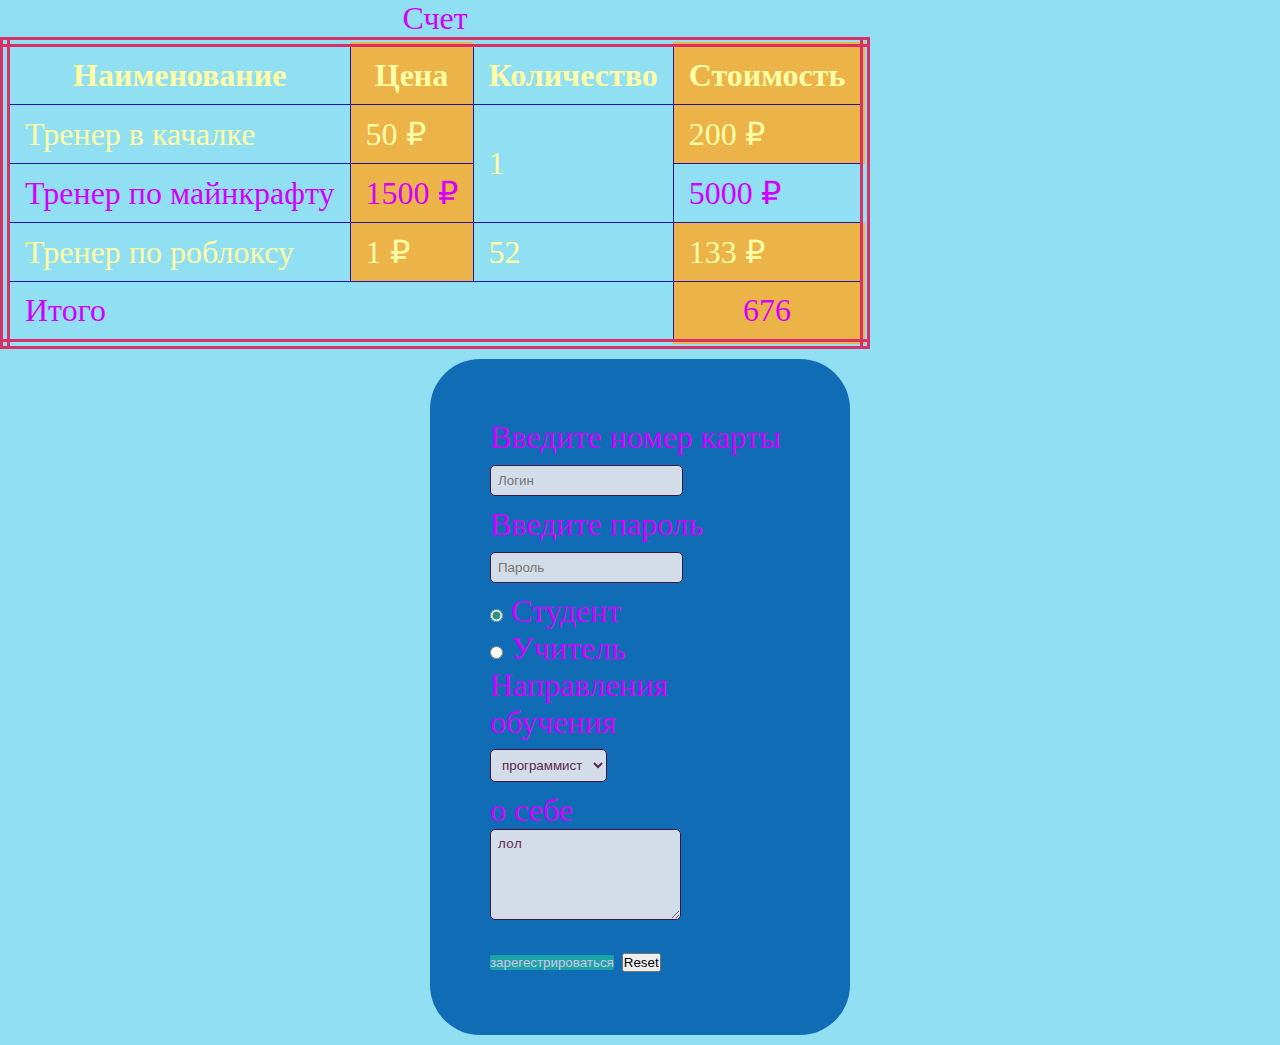
<file: table-form.html>
<!DOCTYPE html>
<html lang="ru">
    <head>
        <title>Таблицы</title>
         <link rel="stylesheet" href="css/style.css">
    </head>
    <body>
        <table class="my-table">
            <caption>Счет</caption>
            <thead>
                <tr>
                    <th>Наименование</th>
                    <th>Цена</th>
                    <th>Количество</th>
                    <th>Стоимость</th>
                </tr>
            </thead>
            <tbody>
                <tr>
                    <td>Тренер в качалке</td>
                    <td>50 &#8381;</td>
                    <td rowspan="2">1</td>
                    <td>200 &#8381;</td>
                </tr>
                <tr>
                    <td>Тренер по майнкрафту</td>
                    <td>1500 &#8381;</td>
                    <td>5000 &#8381;</td>
                </tr>
                <tr>
                    <td>Тренер по роблоксу</td>
                    <td>1 &#8381;</td>
                    <td>52</td>
                    <td>133 &#8381;</td>
                </tr>
                <tr>
                    <td colspan="3">Итого</td>
                    <td>676</td>
                </tr>
                
            </tbody>
        </table>
        
        <form id="register" action="">
            <label for="login">Введите номер карты</label><br>
            <input type="text" id="login" name="login" placeholder="Логин" required><br>
            <label for="pass">Введите пароль</label><br>
            <input type="password" id="pass" name="pass" placeholder="Пароль" required><br>
            
            <input type="radio" id="student" name="role" checked>
            <label for="student">Студент</label><br>
            <input type="radio" id="teacher" name="role">
            <label for="teacher">Учитель</label><br>
            
            <label for="occupation">Направления обучения</label><br>
            <select name="occupation" id="occupation">
                <option value="it">программист</option>
                <option value="design">дизайнер</option>
                <option value="manage">менеджер</option>
            </select> <br>

            <label for="about">о себе</label><br>
            <textarea name="about" id="about" rows="5" cols="20">лол</textarea><br>

            <input type="submit" value="зарегестрироваться">
            <input type="reset">

        
        </form>


    </body>
</html>
</file>
<file: css/style.css>
* {
    margin: 0;
    padding: 0;
}

html {
    font-size: 2em;
    font-family: "Caveat", cursive;
    color: #d400ff;
}



body {
    background-color: #91dff3;
}

header {
    background-color: #37c20d;
    text-align: center;
    font-family: "Caveat", cursive;
    padding: 20px 40px;
    color: #ebd50f;
    font-size: large;
    text-decoration: underline;
    text-transform: uppercase;
}

footer {
    background-color: #098bdb;
    color:rgb(158, 74, 74);
    padding: 20px 40px;
}

#introduction {
    background-color: #21e5f3;
    padding: 20px 40px;
    text-align: center;
}

#articles {
    padding: 20px 40px;
}

h2 {
    text-align: center;
    font-size: 1rem;
    font-family: "Caveat", cursive;
    text-transform: none;
}

p {
    text-align: justify;
    margin-top: 1.5rem;
    font-size: 1.2rem;
    line-height: 1.4rem;

}

nav ul {
    list-style: none;
    text-transform: uppercase;
    
}

q {
    font-size: 1.1rem;
}
#content {
    
    padding: 20px 40px;
    text-align: center;
}

#bio {
    
    padding: 20px 40px;
    text-align: center;
}
#interviev {
    
    padding: 20px 40px;
    text-align: center;
}

a:link {
    color:#ec0c1f
}

a:visited {
    color:#e74e89
}

a:active {
    color: rgb(27, 199, 70);
}

a:hover {
    color: blueviolet;
}

a:focus {
    color: rgb(235, 129, 59);
}

li:nth-child(even){
    background-color: #0119f7;
}
li:nth-child(odd){
    background-color: #adf309;
}

a:hover {
    background-color: rgb(50, 224, 224);
}
a:focus{
    background-color: rgb(94, 18, 165);
}

li:nth-child(4)::after{
    content: "Нада!";
    font-size: 18px;
    background-color: rgb(118, 145, 24);
    

}

.h2-new::after {
    content: "алё";
    font-size: 10px;
    color: rgb(5, 120, 214);
    margin-left: 12px;
}

p:first-line{
    letter-spacing: 3px;

}

p:lang(en){
    text-decoration: underline 1px;
}
section p{
    background-color: #cfe2e6;
}
footer img{
    border:solid #4cd814 3px;
    
}

img + p{
    margin-top: 100px;
}

.my-table{
    border: double 10px rgb(218, 48, 104);
    border-collapse: collapse;
}
.my-table td,
.my-table th{
    border: solid 1px rgb(35, 20, 167);
    padding: 10px 15px;
}

.my-table tr:nth-child(odd){
    color:rgb(255, 254, 166)
}
.my-table td:nth-child(even), 
.my-table th:nth-child(even){
    background-color: rgb(236, 179, 73);
}

.my-table tr:last-child td:nth-child(2){
    text-align: center;
}

#register {
    width: 300px;
    background-color: rgb(17, 108, 182);
    margin: 10px auto ;
    border-radius: 50px;
    padding: 60px;
}
#register input[type = text],
#register input[type = password],
#register textarea,
#register select  {
    background-color: rgb(211, 221, 233);
    padding: 7px;
    border-radius: 5px;
    color: rgb(94, 37, 77);
    margin-bottom: 10px;
    border: 1px solid rgb(65, 21, 66);
}

#register input[type = submit]{
    background: rgb(27, 164, 168);
    border-radius: 2px;
    color: rgb(213, 193, 233);
    border: none;
}
#register input[type = submit]:hover{
    background: #478b77;
}

#register input[type = radio]{
    accent-color: #348d89;
}

.termins{
    border: solid 10px #230edf;
    border-collapse: collapse;
}
.termins td,
.termins th{
    border: solid 1px #55ee22;
    padding: 10px 15px;
}

.termins tr:nth-child(odd){
    background-color:#a5cde6
}

.termins  td:nth-child(1),
.termins tr:last-child{
    text-align: right;
    color: rgb(194, 51, 110);
} 

#contact-form {
    color: rgb(238, 7, 7);
    padding: 10px 20px;
    background-color: rgb(24, 219, 161);
    text-align: center;
}



#contact-form input[type=text], 
#contact-form input[type=email]{
    height: 15px;
    width: 240px;
    color: black;
    border: black solid 2px;
    background-color: rgb(20, 230, 48);
    padding: 7px;
    border-radius: 15px;
}
#contact-form input[type=submit]{
    color: bisque;
    background-color: rgb(55, 0, 255);
    border-radius:16px;
    width: 250px;
    
}


#contact-form input[type=submit]:hover{
 
    background-color: rgb(194, 51, 110);
    border: rgb(221, 103, 119) solid 2px;
   
}

#contact-form textarea{
    background-color: rgb(20, 223, 20);
    border-radius: 16px;
    color: black;
    padding:17px;
    width: 230px;
    border: black solid 2px;
}
#contact-form select{
    background-color: rgb(20, 233, 48);
    border-radius: 16px;
    color: black;
    padding: 17px;
    width: 265px;
    border: black solid 2px;
}

#contact-form input[type=tel],
#contact-form input[type=date]{
    color: black;
    width: 240px;
    border: black solid 2px;
    border-radius: 16px;
}
</file>
